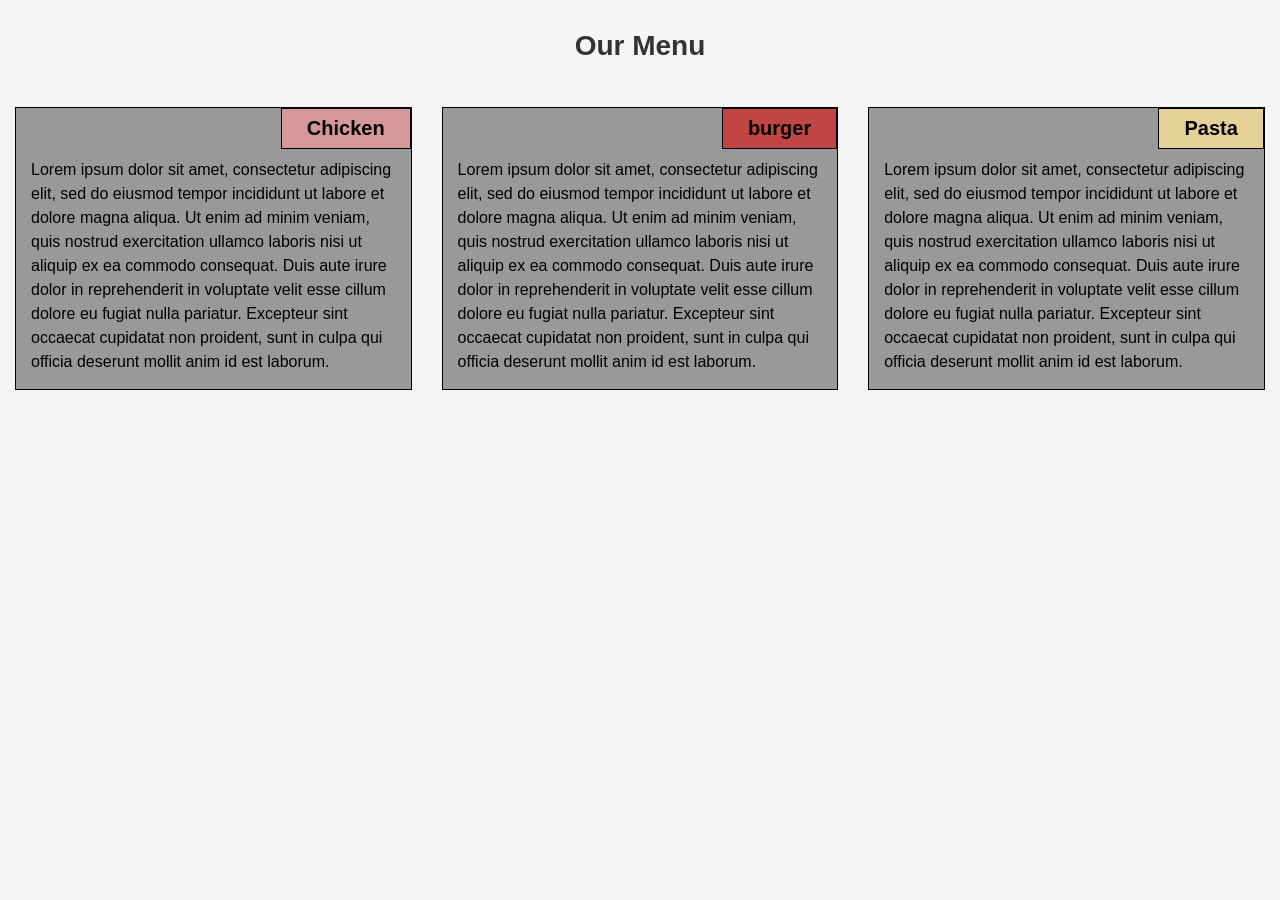
<file: solutionmodule2/index.html>
<!DOCTYPE html>
<html lang="en">
<head>
    <meta charset="UTF-8">
    <meta name="viewport" content="width=device-width, initial-scale=1.0">
    <title>Document</title>
    <link rel="stylesheet" href="style.css">
</head>
<body>
<div class="container">
    <h1>Our Menu</h1>

    <div class="row">
        <div class="col-lg-4 col-md-6 col-sm-12">
            <div class="section">
                <div class="section-title chicken-title">Chicken</div>
                <p>Lorem ipsum dolor sit amet, consectetur adipiscing elit, sed do eiusmod tempor incididunt ut labore et dolore magna aliqua. Ut enim ad minim veniam, quis nostrud exercitation ullamco laboris nisi ut aliquip ex ea commodo consequat. Duis aute irure dolor in reprehenderit in voluptate velit esse cillum dolore eu fugiat nulla pariatur. Excepteur sint occaecat cupidatat non proident, sunt in culpa qui officia deserunt mollit anim id est laborum.</p>
            </div>
        </div>

        <div class="col-lg-4 col-md-6 col-sm-12">
            <div class="section">
                <div class="section-title burger-title">burger</div>
                <p>Lorem ipsum dolor sit amet, consectetur adipiscing elit, sed do eiusmod tempor incididunt ut labore et dolore magna aliqua. Ut enim ad minim veniam, quis nostrud exercitation ullamco laboris nisi ut aliquip ex ea commodo consequat. Duis aute irure dolor in reprehenderit in voluptate velit esse cillum dolore eu fugiat nulla pariatur. Excepteur sint occaecat cupidatat non proident, sunt in culpa qui officia deserunt mollit anim id est laborum.</p>
            </div>
        </div>

        <div class="col-lg-4 col-md-12 col-sm-12">
            <div class="section">
                <div class="section-title pasta-title">Pasta</div>
                <p>Lorem ipsum dolor sit amet, consectetur adipiscing elit, sed do eiusmod tempor incididunt ut labore et dolore magna aliqua. Ut enim ad minim veniam, quis nostrud exercitation ullamco laboris nisi ut aliquip ex ea commodo consequat. Duis aute irure dolor in reprehenderit in voluptate velit esse cillum dolore eu fugiat nulla pariatur. Excepteur sint occaecat cupidatat non proident, sunt in culpa qui officia deserunt mollit anim id est laborum.</p>
            </div>
        </div>
    </div>
</div>


</body>
</html>
</file>
<file: solutionmodule2/style.css>
*{
    box-sizing: border-box;
    margin: 0;
    padding: 0;
}

div {
    display: block;
    unicode-bidi: isolate;
}

h1 {
    text-align: center;
    font-size: 1.75em;
    margin: 30px 0;
    color: #333;
}

.section {
    background-color: #999;
    border: 1px solid black;
    margin: 15px;
    position: relative;
    padding: 40px 15px 15px 15px;
}

.section p {
    color: black;
    line-height: 1.5;
    margin-top: 10px;
}

.section-title {
    position: absolute;
    top: 0;
    right: 0;
    border: 1px solid black;
    padding: 8px 25px;
    font-size: 1.25em;
    font-weight: bold;
    color: black;
}

.chicken-title {
    background-color: #d59898;
}

.burger-title {
    background-color: #c14543;

}

.pasta-title {
    background-color: #e5d198;
}

body {
    font-family: Arial, sans-serif;
    font-size: 16px;
    background-color: #f5f5f5;
}

@media (min-width: 768px) and (max-width: 991px) {
    .col-md-6 {
        float: left;
        width: 50%;
    }
    .col-md-12 {
        float: left;
        width: 100%;
    }
}


@media (min-width: 992px) {
    .col-lg-4 {
        float: left;
        width: 33.33%;
    }
}

@media (max-width: 767px) {
    .col-sm-12 {
        float: left;
        width: 100%;
    }
}
</file>
